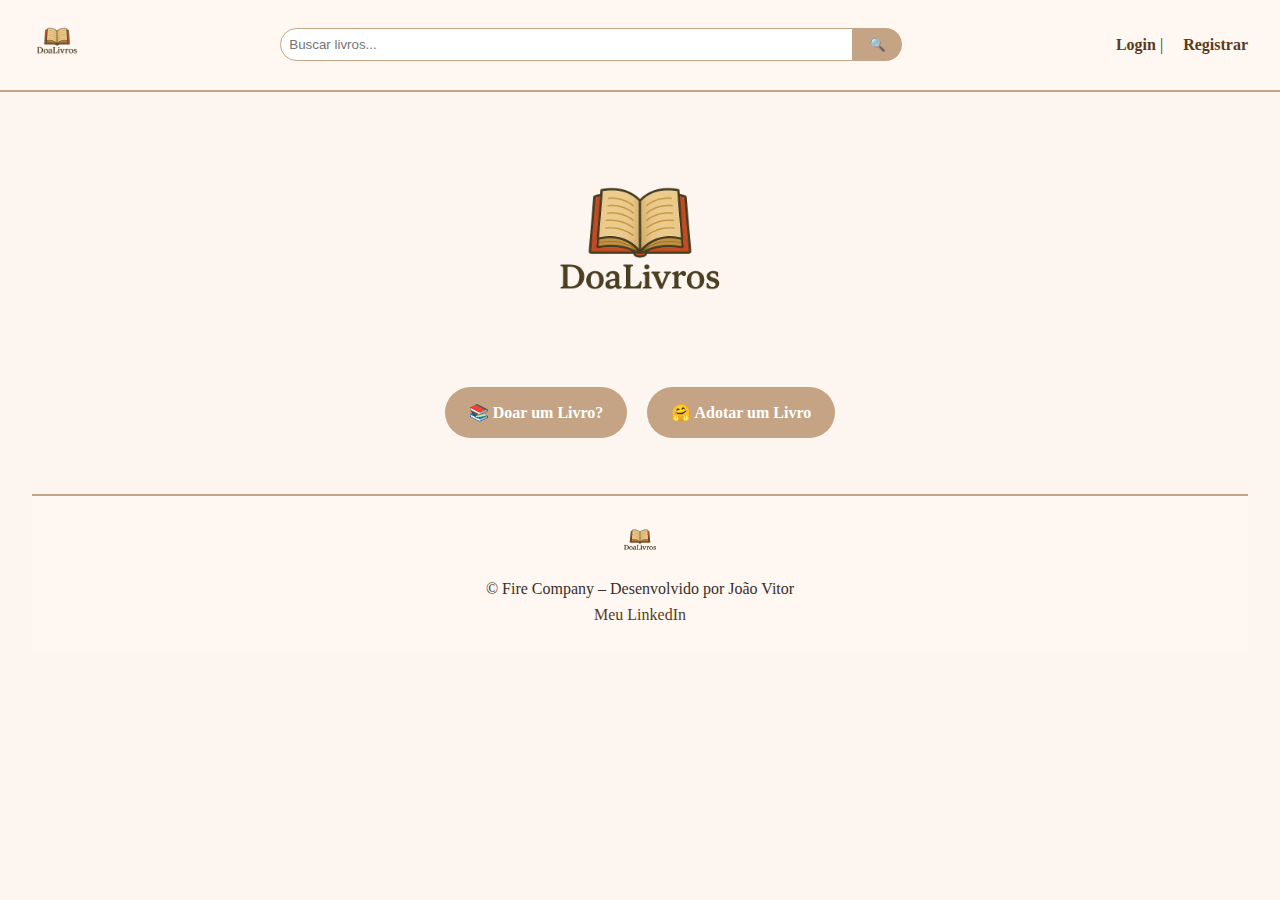
<file: Pages/index.html>
<!DOCTYPE html>
<html lang="pt-BR">
<head>
  <meta charset="UTF-8">
  <meta name="viewport" content="width=device-width, initial-scale=1.0">
  <title>DoeLivros</title>
  
  <link rel="stylesheet" href="../CSS/Adote.css"> 
</head>
<body>

  <header class="topo">
    <div class="logo">
      <img src="../ImgLogo/ImgDoalivros2.png" alt="Logo DoaLivros">
    </div>

    <form class="busca" onsubmit="buscarLivro(event)">
      <input type="text" id="campoBusca" placeholder="Buscar livros...">
      <button type="submit">🔍</button>
    </form>

    <nav class="acesso">
      <a href="login1.html">Login</a> |
      <a href="Cadastro1.html">Registrar</a>
    </nav>
  </header>

  <main class="principal">
    <div class="livro-central">
      <img src="../ImgLogo/ImgDoalivros2.png" alt="Logo DoaLivros"> 
      
      <div class="acoes">
        <a href="CadastroLivro.html" class="botao">📚 Doar um Livro?</a>
        <a href="Adote.HTML" class="botao">🤗 Adotar um Livro</a>
      </div>
    </div>
  <footer class="rodape">
    <img src="../ImgLogo/ImgDoalivros2.png" alt="Logo DoaLivros">
    <p>© Fire Company – Desenvolvido por João Vitor</p>
    <a href="https://www.linkedin.com/in/seu-linkedin">Meu LinkedIn</a>
  </footer>

<script src="../Js/DoaLivros.js"></script>

</body>
</html>
</file>
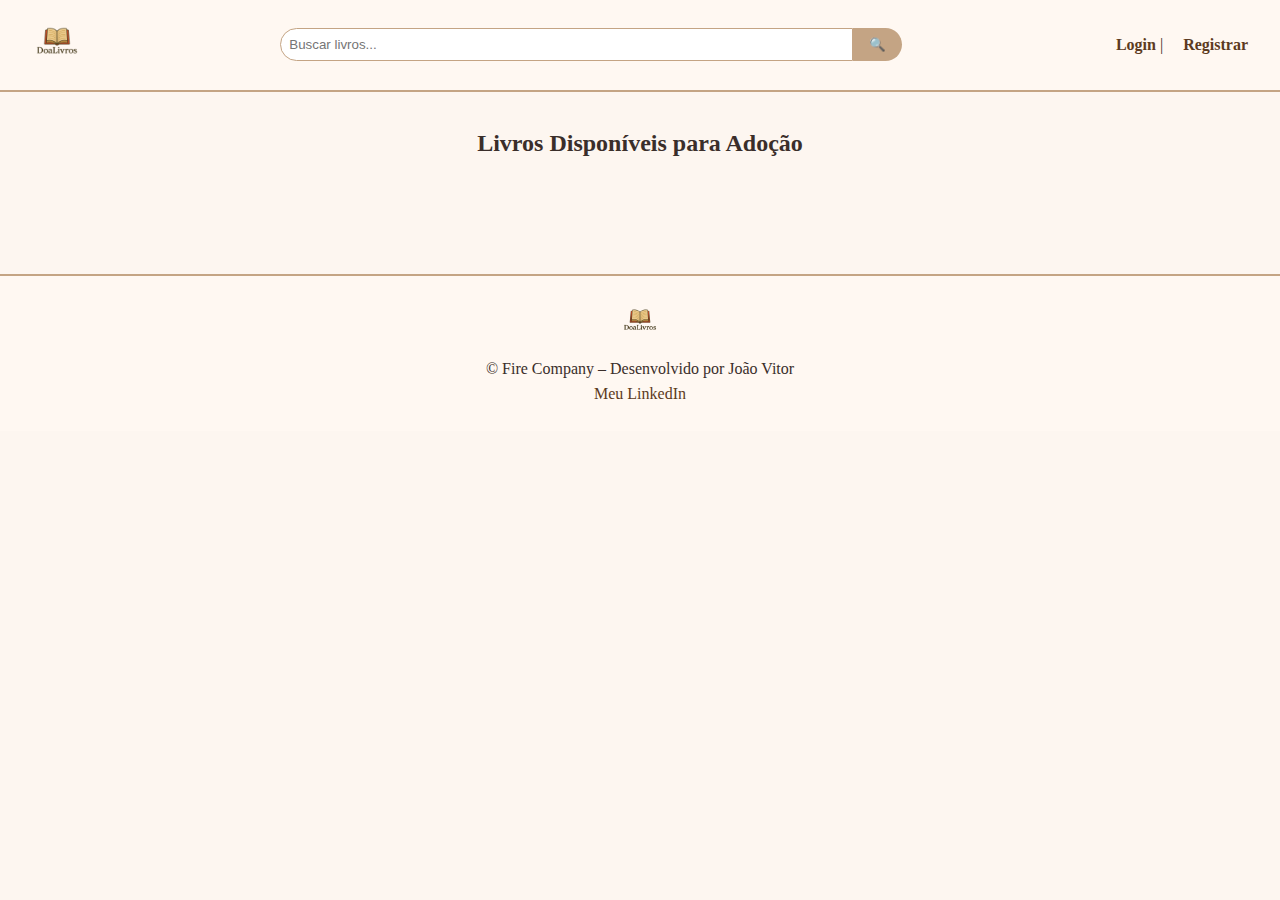
<file: Login.html/Adote.HTML>
<!DOCTYPE html>
<html lang="pt-BR">
<head>
  <meta charset="UTF-8" />
  <meta name="viewport" content="width=device-width, initial-scale=1.0">
  <title>Adotar um Livro – DoaLivros</title>
  <link rel="stylesheet" href="./Adote.css" />
</head>
<body>
  <header class="topo">
    <div class="logo">
      <img src="../ImgLogo/ImgDoalivros2.png" alt="Logo DoaLivros">
    </div>

    <form class="busca" onsubmit="buscarLivro(event)">
      <input type="text" id="campoBusca" placeholder="Buscar livros...">
      <button type="submit">🔍</button>
    </form>

    <nav class="acesso">
      <a href="./login.html">Login</a> |
      <a href="../Login.html/cadastro.html/Cadastro1.html">Registrar</a>
    </nav>
  </header>

  <main class="principal">
    <h2>Livros Disponíveis para Adoção</h2>
    <section id="listaLivros" class="lista-livros">
      <!-- Os cards virão via JavaScript -->
    </section>
  </main>

  <footer class="rodape">
    <img src="../ImgLogo/ImgDoalivros2.png" alt="Logo DoaLivros">
    <p>© Fire Company – Desenvolvido por João Vitor</p>
    <a href="#">Meu LinkedIn</a>
  </footer>

 <script>
function buscarLivro(e) {
  e.preventDefault();
  const termo = document.getElementById('campoBusca').value.toLowerCase();

  document.querySelectorAll('.card-livro').forEach(card => {
    const titulo = card.querySelector('p').textContent.toLowerCase();
    card.style.display = titulo.includes(termo) ? 'block' : 'none';
  });
}
</script>

</body>
</html>
</file>
<file: CSS/Adote.css>
.lista-livros {
  display: flex;
  flex-wrap: wrap;
  justify-content: center;
  gap: 20px;
  margin-top: 30px;
}

.card-livro {
  background: #fdf6f0;
  border: 1px solid #d8c3a5;
  border-radius: 12px;
  width: 180px;
  text-align: center;
  padding: 12px;
  box-shadow: 0 4px 8px rgba(0,0,0,.1);
  transition: transform .2s;
}

.card-livro img {
  width: 100%;
  height: 220px;
  object-fit: cover;
  border-radius: 8px;
}

.card-livro:hover {
  transform: scale(1.05);
}
.principal form {
  max-width: 400px;
  margin: 2rem auto;
  background: #fff8f2;
  padding: 2rem;
  border-radius: 10px;
  border: 1px solid #c4a484;
}
.principal label {
  display: block;
  margin-top: 1rem;
  font-weight: bold;
}
.principal input {
  width: 100%;
  padding: 0.5rem;
  margin-top: 0.5rem;
  border: 1px solid #c4a484;
  border-radius: 5px;
}


* {
  margin: 0;
  padding: 0;
  box-sizing: border-box;
}
body {
  font-family: 'Merriweather', 'Nunito', serif;
  background-color: #fdf6f0; /* tom de papel antigo */
  color: #3a2e2a; /* marrom suave */
  line-height: 1.6;
}

/* === Cabeçalho === */
.topo {
  display: flex;
  justify-content: space-between;
  align-items: center;
  padding: 1rem 2rem;
  background-color: #fff8f2;
  border-bottom: 2px solid #c4a484;
}
.logo img {
  height: 50px;
}

/* Barra de busca */
.busca {
  flex: 1;
  display: flex;
  justify-content: center;
  margin: 0 2rem;
}
.busca input {
  width: 60%;
  padding: 0.5rem;
  border: 1px solid #c4a484;
  border-radius: 20px 0 0 20px;
  outline: none;
}
.busca button {
  background-color: #c4a484;
  color: white;
  border: none;
  padding: 0.5rem 1rem;
  border-radius: 0 20px 20px 0;
  cursor: pointer;
  transition: background 0.3s ease;
}
.busca button:hover {
  background-color: #a67c52;
}

.acesso a {
  margin-left: 1rem;
  text-decoration: none;
  color: #5c3a21;
  font-weight: bold;
}
.acesso a:hover {
  text-decoration: underline;
}

/* === Conteúdo Principal === */
.principal {
  text-align: center;
  padding: 2rem;
}
.livro-central img {
  width: 200px;
  margin: 1rem 0;
}
.acoes {
  margin-top: 1rem;
}
.botao {
  display: inline-block;
  margin: 0.5rem;
  padding: 0.8rem 1.5rem;
  background-color: #c4a484;
  color: white;
  border-radius: 30px;
  text-decoration: none;
  font-weight: bold;
  transition: background 0.3s ease;
}
.botao:hover {
  background-color: #a67c52;
}

/* Cards de livros */
.lista-livros {
  display: flex;
  flex-wrap: wrap;
  justify-content: center;
  margin-top: 2rem;
  gap: 1.5rem;
}
.card-livro {
  width: 140px;
  background-color: #fff8f2;
  border: 1px solid #c4a484;
  border-radius: 10px;
  padding: 1rem;
  box-shadow: 0 2px 6px rgba(0,0,0,0.1);
  transition: transform 0.3s ease;
}
.card-livro:hover {
  transform: translateY(-5px);
}
.card-livro img {
  width: 80px;
  display: block;
  margin: 0 auto 0.5rem;
}

/* === Rodapé === */
.rodape {
  margin-top: 3rem;
  padding: 1.5rem;
  background-color: #fff8f2;
  text-align: center;
  border-top: 2px solid #c4a484;
}
.rodape img {
  height: 40px;
  margin-bottom: 0.5rem;
}
.rodape a {
  color: #5c3a21;
  text-decoration: none;
}
.rodape a:hover {
  text-decoration: underline;
}

/* === Responsivo === */
@media (max-width: 768px) {
  .busca input {
    width: 50%;
  }
  .lista-livros {
    gap: 1rem;
  }
}
</file>
<file: Login.html/Adote.css>
.lista-livros {
  display: flex;
  flex-wrap: wrap;
  justify-content: center;
  gap: 20px;
  margin-top: 30px;
}

.card-livro {
  background: #fdf6f0;
  border: 1px solid #d8c3a5;
  border-radius: 12px;
  width: 180px;
  text-align: center;
  padding: 12px;
  box-shadow: 0 4px 8px rgba(0,0,0,.1);
  transition: transform .2s;
}

.card-livro img {
  width: 100%;
  height: 220px;
  object-fit: cover;
  border-radius: 8px;
}

.card-livro:hover {
  transform: scale(1.05);
}
.principal form {
  max-width: 400px;
  margin: 2rem auto;
  background: #fff8f2;
  padding: 2rem;
  border-radius: 10px;
  border: 1px solid #c4a484;
}
.principal label {
  display: block;
  margin-top: 1rem;
  font-weight: bold;
}
.principal input {
  width: 100%;
  padding: 0.5rem;
  margin-top: 0.5rem;
  border: 1px solid #c4a484;
  border-radius: 5px;
}


* {
  margin: 0;
  padding: 0;
  box-sizing: border-box;
}
body {
  font-family: 'Merriweather', 'Nunito', serif;
  background-color: #fdf6f0; /* tom de papel antigo */
  color: #3a2e2a; /* marrom suave */
  line-height: 1.6;
}

/* === Cabeçalho === */
.topo {
  display: flex;
  justify-content: space-between;
  align-items: center;
  padding: 1rem 2rem;
  background-color: #fff8f2;
  border-bottom: 2px solid #c4a484;
}
.logo img {
  height: 50px;
}

/* Barra de busca */
.busca {
  flex: 1;
  display: flex;
  justify-content: center;
  margin: 0 2rem;
}
.busca input {
  width: 60%;
  padding: 0.5rem;
  border: 1px solid #c4a484;
  border-radius: 20px 0 0 20px;
  outline: none;
}
.busca button {
  background-color: #c4a484;
  color: white;
  border: none;
  padding: 0.5rem 1rem;
  border-radius: 0 20px 20px 0;
  cursor: pointer;
  transition: background 0.3s ease;
}
.busca button:hover {
  background-color: #a67c52;
}

.acesso a {
  margin-left: 1rem;
  text-decoration: none;
  color: #5c3a21;
  font-weight: bold;
}
.acesso a:hover {
  text-decoration: underline;
}

/* === Conteúdo Principal === */
.principal {
  text-align: center;
  padding: 2rem;
}
.livro-central img {
  width: 200px;
  margin: 1rem 0;
}
.acoes {
  margin-top: 1rem;
}
.botao {
  display: inline-block;
  margin: 0.5rem;
  padding: 0.8rem 1.5rem;
  background-color: #c4a484;
  color: white;
  border-radius: 30px;
  text-decoration: none;
  font-weight: bold;
  transition: background 0.3s ease;
}
.botao:hover {
  background-color: #a67c52;
}

/* Cards de livros */
.lista-livros {
  display: flex;
  flex-wrap: wrap;
  justify-content: center;
  margin-top: 2rem;
  gap: 1.5rem;
}
.card-livro {
  width: 140px;
  background-color: #fff8f2;
  border: 1px solid #c4a484;
  border-radius: 10px;
  padding: 1rem;
  box-shadow: 0 2px 6px rgba(0,0,0,0.1);
  transition: transform 0.3s ease;
}
.card-livro:hover {
  transform: translateY(-5px);
}
.card-livro img {
  width: 80px;
  display: block;
  margin: 0 auto 0.5rem;
}

/* === Rodapé === */
.rodape {
  margin-top: 3rem;
  padding: 1.5rem;
  background-color: #fff8f2;
  text-align: center;
  border-top: 2px solid #c4a484;
}
.rodape img {
  height: 40px;
  margin-bottom: 0.5rem;
}
.rodape a {
  color: #5c3a21;
  text-decoration: none;
}
.rodape a:hover {
  text-decoration: underline;
}

/* === Responsivo === */
@media (max-width: 768px) {
  .busca input {
    width: 50%;
  }
  .lista-livros {
    gap: 1rem;
  }
}
</file>
